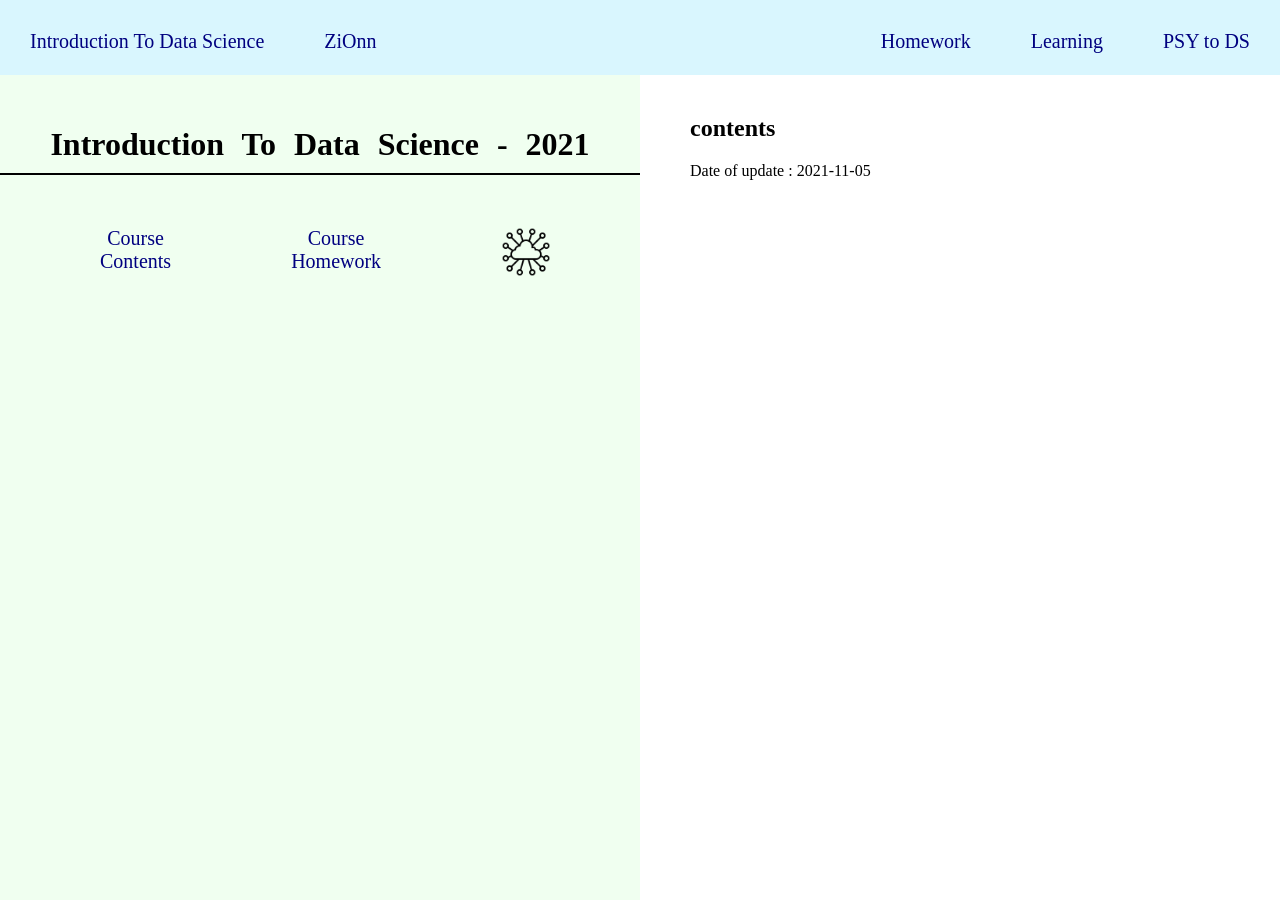
<file: hw3/templates/index.html>
<!DOCTYPE html>
<html lang="en">

<head>
  <meta charset="UTF-8" />
  <meta name="viewport" content="width=device-width, initial-scale=1.0" />
  <meta http-equiv="X-UA-Compatible" content="ie=edge" />
  <link rel="stylesheet" href="../static/css/main.css" />
  <link rel="icon" type="image/x-icon" href="../static/images/title_icon.ico">
  <title>Intuition of Data Science</title>
</head>

<body>
  <header id="top-nav">
    <div>
      <ul class="navbar_main_page">
        <li><a href="index.html">Introduction To Data Science</a></li>
        <li><a href="zionn.html">ZiOnn</a></li>
        <li class="push"><a href="homework.html">Homework</a></li>
        <li><a href="learning.html">Learning</a></li>
        <li><a href="psy_to_ds.html">PSY to DS</a></li>
      </ul>
    </div>
  </header>
  <div class="wrapper">
    <div class="content-page">
      <div class="split left">
        <h1 class="title">Introduction To Data Science - 2021</h1>
        <div>
          <ul class="left_1">
            <li><a href="#course_contents">Course<br>Contents</a></li>
            <li><a href="#course_homeworks">Course<br>Homework</a></li>
            <li><a href="#special_of_c"><img src="../static/images/title_icon.ico" alt="icon" width="50"
                  height="50"></a></li>
          </ul>
        </div>
      </div>
      <div class="split right">
        <h2>contents</h2>
        <div class="date_update">
          <p>Date of update : 2021-11-05</p>
        </div>
      </div>
    </div>
  </div>
</body>

</html>
</file>
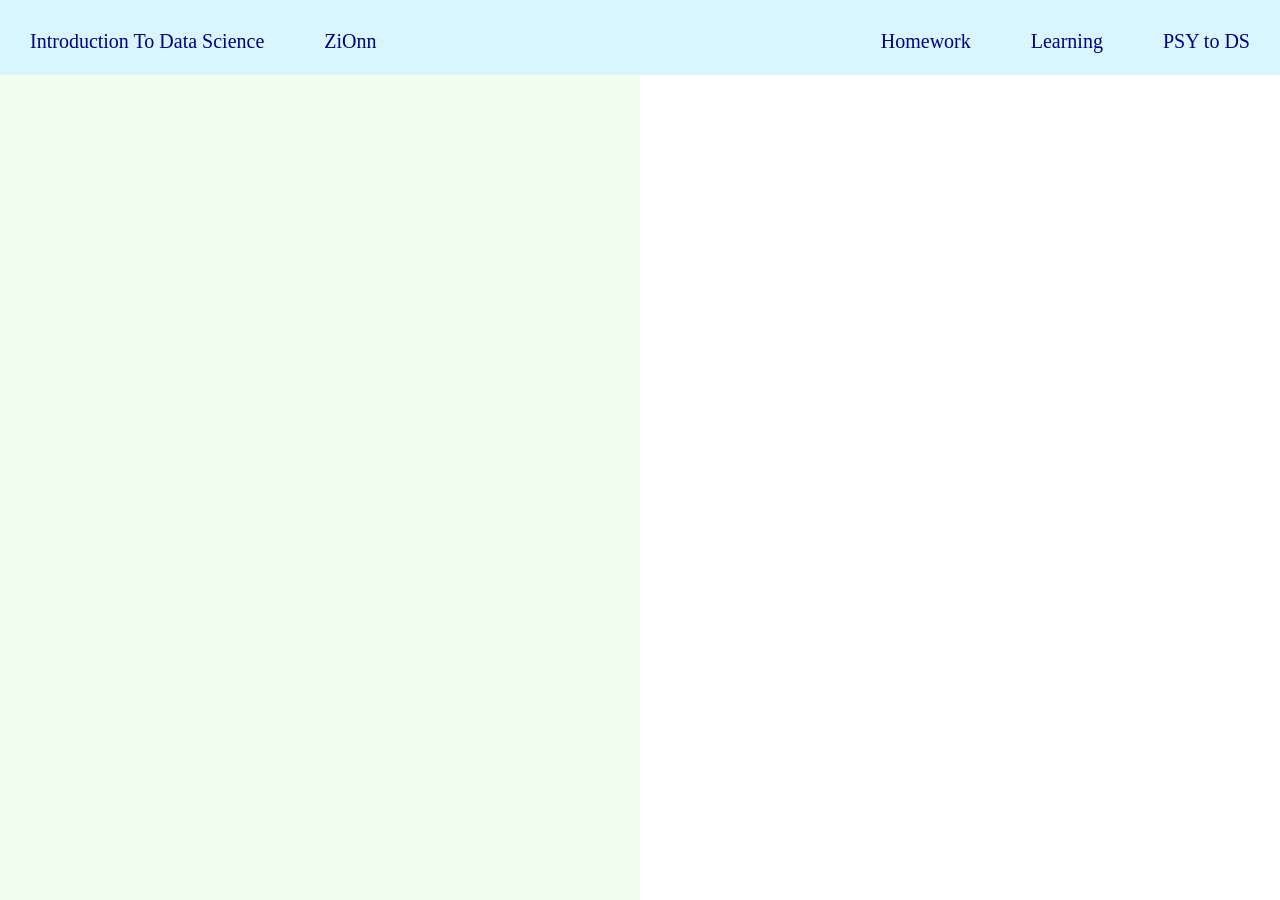
<file: hw3/templates/homework.html>
<!DOCTYPE html>
<html lang="en">

<head>
    <meta charset="UTF-8" />
    <meta name="viewport" content="width=device-width, initial-scale=1.0" />
    <meta http-equiv="X-UA-Compatible" content="ie=edge" />
    <link rel="stylesheet" href="../static/css/homework.css" />
    <link rel="icon" type="image/x-icon" href="../static/images/title_icon.ico">
    <title>Intuition of Data Science</title>
</head>

<body>
    <header id="top-nav">
        <div>
            <ul class="navbar_main_page">
                <li><a href="index.html">Introduction To Data Science</a></li>
                <li><a href="zionn.html">ZiOnn</a></li>
                <li class="push"><a href="homework.html">Homework</a></li>
                <li><a href="learning.html">Learning</a></li>
                <li><a href="psy_to_ds.html">PSY to DS</a></li>
            </ul>
        </div>
    </header>
    <div class="wrapper">
        <div class="content-page">
            <div class="split left">

            </div>
        </div>
        <div class="split right">

        </div>
    </div>
</body>

</html>
</file>
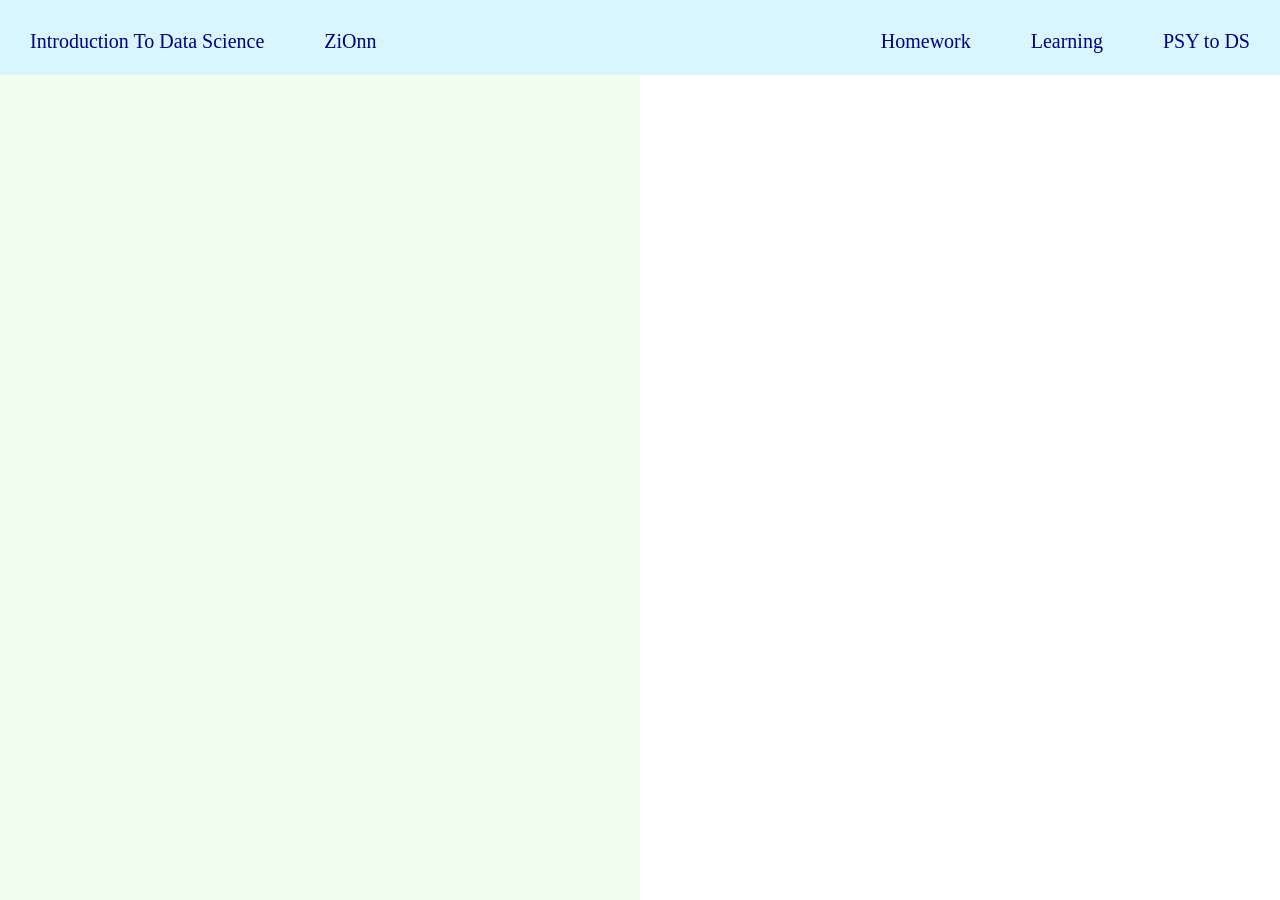
<file: hw3/templates/learning.html>
<!DOCTYPE html>
<html lang="en">

<head>
    <meta charset="UTF-8" />
    <meta name="viewport" content="width=device-width, initial-scale=1.0" />
    <meta http-equiv="X-UA-Compatible" content="ie=edge" />
    <link rel="stylesheet" href="../static/css/learning.css" />
    <link rel="icon" type="image/x-icon" href="../static/images/title_icon.ico">
    <title>Intuition of Data Science</title>
</head>

<body>
    <header id="top-nav">
        <div>
            <ul class="navbar_main_page">
                <li><a href="index.html">Introduction To Data Science</a></li>
                <li><a href="zionn.html">ZiOnn</a></li>
                <li class="push"><a href="homework.html">Homework</a></li>
                <li><a href="learning.html">Learning</a></li>
                <li><a href="psy_to_ds.html">PSY to DS</a></li>
            </ul>
        </div>
    </header>
    <div class="wrapper">
        <div class="content-page">
            <div class="split left">

            </div>
        </div>
        <div class="split right">

        </div>
    </div>
</body>

</html>
</file>
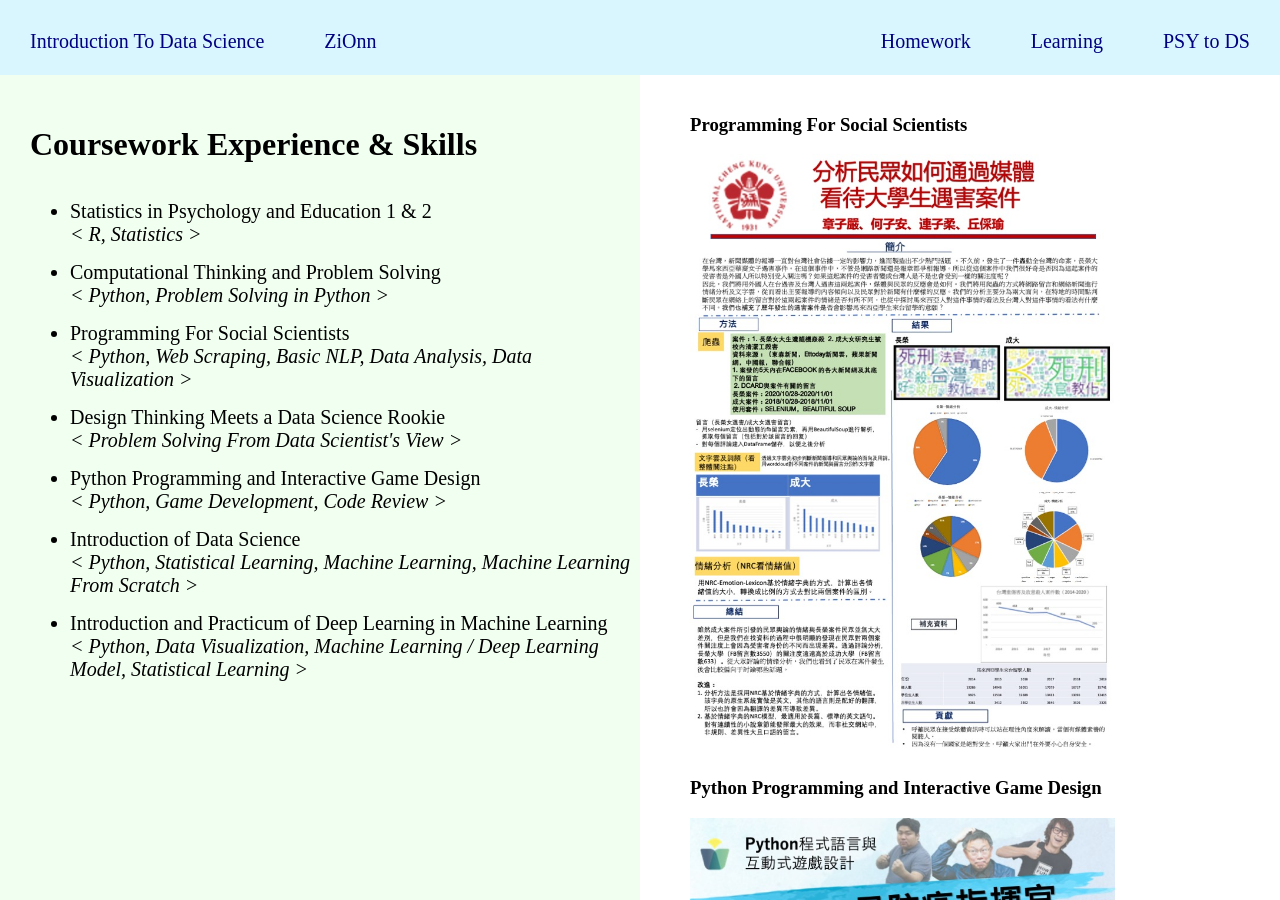
<file: hw3/templates/psy_to_ds.html>
<!DOCTYPE html>
<html lang="en">

<head>
    <meta charset="UTF-8" />
    <meta name="viewport" content="width=device-width, initial-scale=1.0" />
    <meta http-equiv="X-UA-Compatible" content="ie=edge" />
    <link rel="stylesheet" href="../static/css/psy_to_ds.css" />
    <link rel="icon" type="image/x-icon" href="../static/images/title_icon.ico">
    <title>Intuition of Data Science</title>
</head>

<body>
    <header id="top-nav">
        <div>
            <ul class="navbar_main_page">
                <li><a href="index.html">Introduction To Data Science</a></li>
                <li><a href="zionn.html">ZiOnn</a></li>
                <li class="push"><a href="homework.html">Homework</a></li>
                <li><a href="learning.html">Learning</a></li>
                <li><a href="psy_to_ds.html">PSY to DS</a></li>
            </ul>
        </div>
    </header>
    <div class="wrapper">
        <div class="content-page">
            <div class="split left">
                <div class="content-subpage">
                    <h1>Coursework Experience & Skills</h1>
                    <ul class="coursework-experience-skills">
                        <li>Statistics in Psychology and Education 1 & 2<br><i>&#60; R, Statistics &#62;</i></li>
                        <li>Computational Thinking and Problem Solving<br><i>&#60; Python, Problem Solving in Python
                                &#62;</i>
                        </li>
                        <li>Programming For Social Scientists<br><i>&#60; Python, Web Scraping, Basic NLP, Data
                                Analysis,
                                Data Visualization &#62;</i></li>
                        <li>Design Thinking Meets a Data Science Rookie<br><i>&#60; Problem Solving From Data
                                Scientist's
                                View &#62;</i></li>
                        <li>Python Programming and Interactive Game Design<br><i>&#60; Python, Game Development, Code
                                Review &#62;</i></li>
                        <li>Introduction of Data Science<br><i>&#60; Python, Statistical Learning, Machine Learning,
                                Machine Learning From Scratch &#62;</i></li>
                        <li>Introduction and Practicum of Deep Learning in Machine Learning<br><i>&#60; Python, Data
                                Visualization, Machine Learning / Deep Learning Model, Statistical Learning &#62;</i>
                        </li>
                    </ul>
                </div>
            </div>
        </div>
        <div class="split right">
            <div class="content-right">
                <h3>Programming For Social Scientists</h3>
                <img src="../static/images/pfss.jpg" height="600">
                <br>
                <h3>Python Programming and Interactive Game Design</h3>
                <img src="../static/images/ppaigd.jpg" height="600">
            </div>
        </div>
    </div>
</body>

</html>
</file>
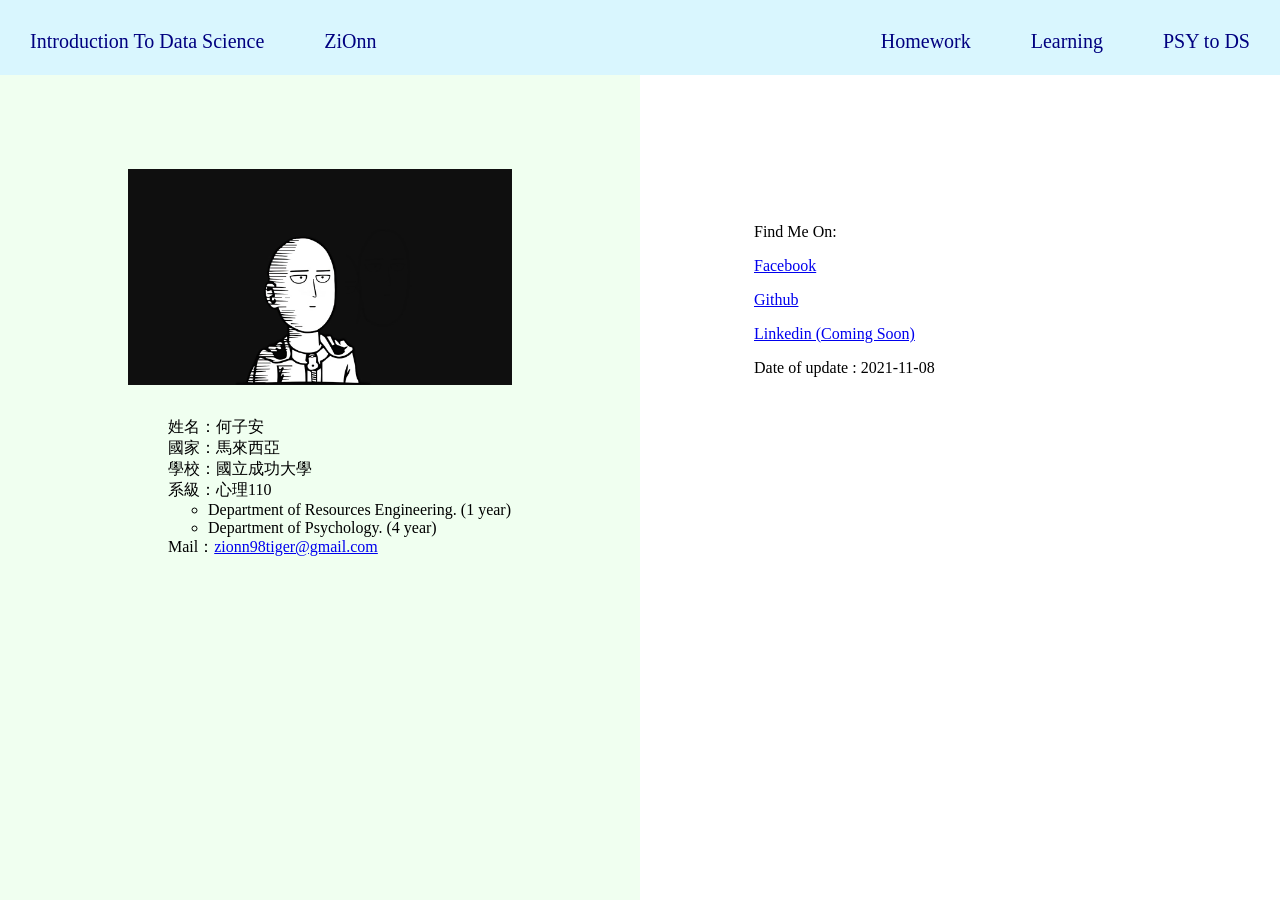
<file: hw3/templates/zionn.html>
<!DOCTYPE html>
<html lang="en">

<head>
    <meta charset="UTF-8" />
    <meta name="viewport" content="width=device-width, initial-scale=1.0" />
    <meta http-equiv="X-UA-Compatible" content="ie=edge" />
    <link rel="stylesheet" href="../static/css/main.css" />
    <link rel="icon" type="image/x-icon" href="../static/images/title_icon.ico">
    <title>Introduction To Data Science</title>
</head>

<body>
    <header id="top-nav">
        <div>
            <ul class="navbar_main_page">
                <li><a href="index.html">Introduction To Data Science</a></li>
                <li><a href="zionn.html">ZiOnn</a></li>
                <li class="push"><a href="homework.html">Homework</a></li>
                <li><a href="learning.html">Learning</a></li>
                <li><a href="psy_to_ds.html">PSY to DS</a></li>
            </ul>
        </div>
    </header>
    <div class="wrapper">
        <div class="content-page">
            <div class="split left">
                <img src="../static/images/onepunch.jpeg" alt="photo of one punch man" class="profile_pic" />
                <div class="about_me">
                    <ul class="list_of_me" style="list-style: none;">
                        <li>姓名：何子安</li>
                        <li>國家：馬來西亞</li>
                        <li>學校：國立成功大學</li>
                        <li>
                            系級：心理110
                            <ul>
                                <li>Department of Resources Engineering. (1 year)</li>
                                <li>Department of Psychology. (4 year)</li>
                            </ul>
                        </li>
                        <li>Mail：<a href="mailto:zionn98tiger@gmail.com">zionn98tiger@gmail.com</a></li>
                    </ul>
                </div>
            </div>
            <div class="split right">
                <div class="zionn_content_right">
                    <p>Find Me On:</p>
                    <p>
                        <a href="https://www.facebook.com/zi.onn.9" target="_blank" class="facebook_acc">Facebook</a>
                    </p>
                    <p>
                        <a href="https://github.com/onnnnn" target="_blank" class="github_acc">Github</a>
                    </p>
                    <p>
                        <a href="#linkedin" target="_blank" class="linkedin_acc">Linkedin (Coming Soon)</a>
                    </p>
                    <div class="date_update">
                        <p>Date of update : 2021-11-08</p>
                    </div>
                </div>
            </div>
        </div>

</body>

</html>
</file>
<file: hw3/static/css/main.css>
.navbar_main_page {
  background-color: rgba(44, 205, 245, 0.178);
  display: flex;
  list-style-type: none;
  margin: 0;
  padding: 0;
  overflow: hidden;
  position: fixed;
  top: 0;
  left: 0;
  width: 100%;
  height: 75px;
}

.push {
  margin-left: auto;
}

.navbar_main_page li a {
  float: left;
  display: block;
  color: navy;
  text-align: center;
  padding: 30px 30px 20px;
  text-decoration: none;
  font-size: 20px;
}

.navbar_main_page li a:hover {
  font-size: 20px;
  color: royalblue;
  border-bottom: 3px solid royalblue;
}

.wrapper {
  padding: 67px;
}

.title {
  text-align: center;
  word-spacing: 10px;
  padding-bottom: 10px;
  border-bottom: 2px solid black;
}

/* Split the screen in half */
.split {
  height: 100%;
  width: 50%;
  position: fixed;
  top: 60;
  overflow-x: hidden;
  padding-top: 20px;
}

/* Control the left screen side */
.left {
  left: 0;
  background-color: honeydew;
  padding: 30px 0px;
}

/* Control the right screen side */
.right {
  right: 0;
  background-color: none;
  margin-right: -50px;
}

.date_update.p {
  background-color: none;
  font-size: 30px;
}

.left_1 {
  display: flex;
  list-style-type: none;
  margin: 0;
  overflow: hidden;
  position: fixed;
  height: 100px;
}

.left_1 li a {
  display: flex;
  color: navy;
  text-align: center;
  padding: 30px 60px 30px;
  text-decoration: none;
  font-size: 20px;
}
.left_1 li img {
  display: flex;
}

.left_1 li a:hover,
.left_1 li a:focus,
.left_1 li a:active {
  transform: translateY(-7px);
}

img.profile_pic {
  display: block;
  width: 60%;
  margin-left: auto;
  margin-right: auto;
  margin-top: 10%;
}

p.facebook_acc {
  color: rgb(7, 86, 175);
  font-size: 60px;
  display: flex;
  text-align: center;
}

p.github_acc {
  color: cadetblue;
  display: flex;
  font-size: 45px;
  text-align: center;
}

.zionn_content_right {
  margin-top: 20%;
  margin-left: 10%;
}

.list_of_me {
  text-align: left;
  margin-top: 5%;
  margin-left: 20%;
}
</file>
<file: hw3/static/css/homework.css>
.navbar_main_page {
  background-color: rgba(44, 205, 245, 0.178);
  display: flex;
  list-style-type: none;
  margin: 0;
  padding: 0;
  overflow: hidden;
  position: fixed;
  top: 0;
  left: 0;
  width: 100%;
  height: 75px;
}

.push {
  margin-left: auto;
}

.navbar_main_page li a {
  float: left;
  display: block;
  color: navy;
  text-align: center;
  padding: 30px 30px 20px;
  text-decoration: none;
  font-size: 20px;
}

.navbar_main_page li a:hover {
  font-size: 20px;
  color: royalblue;
  border-bottom: 3px solid royalblue;
}

.wrapper {
  padding: 67px;
}

.title {
  text-align: center;
  word-spacing: 10px;
  padding-bottom: 10px;
  border-bottom: 2px solid black;
}

/* Split the screen in half */
.split {
  height: 100%;
  width: 50%;
  position: fixed;
  top: 60;
  overflow-x: hidden;
  padding-top: 20px;
}

/* Control the left screen side */
.left {
  left: 0;
  background-color: honeydew;
  padding: 30px 0px;
}

/* Control the right screen side */
.right {
  right: 0;
  background-color: none;
  margin-right: -50px;
}
</file>
<file: hw3/static/css/learning.css>
.navbar_main_page {
  background-color: rgba(44, 205, 245, 0.178);
  display: flex;
  list-style-type: none;
  margin: 0;
  padding: 0;
  overflow: hidden;
  position: fixed;
  top: 0;
  left: 0;
  width: 100%;
  height: 75px;
}

.push {
  margin-left: auto;
}

.navbar_main_page li a {
  float: left;
  display: block;
  color: navy;
  text-align: center;
  padding: 30px 30px 20px;
  text-decoration: none;
  font-size: 20px;
}

.navbar_main_page li a:hover {
  font-size: 20px;
  color: royalblue;
  border-bottom: 3px solid royalblue;
}

.wrapper {
  padding: 67px;
}

.title {
  text-align: center;
  word-spacing: 10px;
  padding-bottom: 10px;
  border-bottom: 2px solid black;
}

/* Split the screen in half */
.split {
  height: 100%;
  width: 50%;
  position: fixed;
  top: 60;
  overflow-x: hidden;
  padding-top: 20px;
}

/* Control the left screen side */
.left {
  left: 0;
  background-color: honeydew;
  padding: 30px 0px;
}

/* Control the right screen side */
.right {
  right: 0;
  background-color: none;
  margin-right: -50px;
}
</file>
<file: hw3/static/css/psy_to_ds.css>
.navbar_main_page {
  background-color: rgba(44, 205, 245, 0.178);
  display: flex;
  list-style-type: none;
  margin: 0;
  padding: 0;
  overflow: hidden;
  position: fixed;
  top: 0;
  left: 0;
  width: 100%;
  height: 75px;
}

.push {
  margin-left: auto;
}

.navbar_main_page li a {
  float: left;
  display: block;
  color: navy;
  text-align: center;
  padding: 30px 30px 20px;
  text-decoration: none;
  font-size: 20px;
}

.navbar_main_page li a:hover {
  font-size: 20px;
  color: royalblue;
  border-bottom: 3px solid royalblue;
}

.wrapper {
  padding: 67px;
}

.title {
  text-align: center;
  word-spacing: 10px;
  padding-bottom: 10px;
  border-bottom: 2px solid black;
}

/* Split the screen in half */
.split {
  height: 100%;
  width: 50%;
  position: fixed;
  top: 60;
  overflow-x: hidden;
  padding-top: 20px;
}

/* Control the left screen side */
.left {
  left: 0;
  background-color: honeydew;
  padding: 30px 0px;
}

/* Control the right screen side */
.right {
  right: 0;
  background-color: none;
  margin-right: -50px;
}

.content-subpage {
  margin-left: 30px;
}

.content-subpage ul {
  font-size: 20px;
}

.content-subpage li {
  padding-top: 15px;
}
</file>
